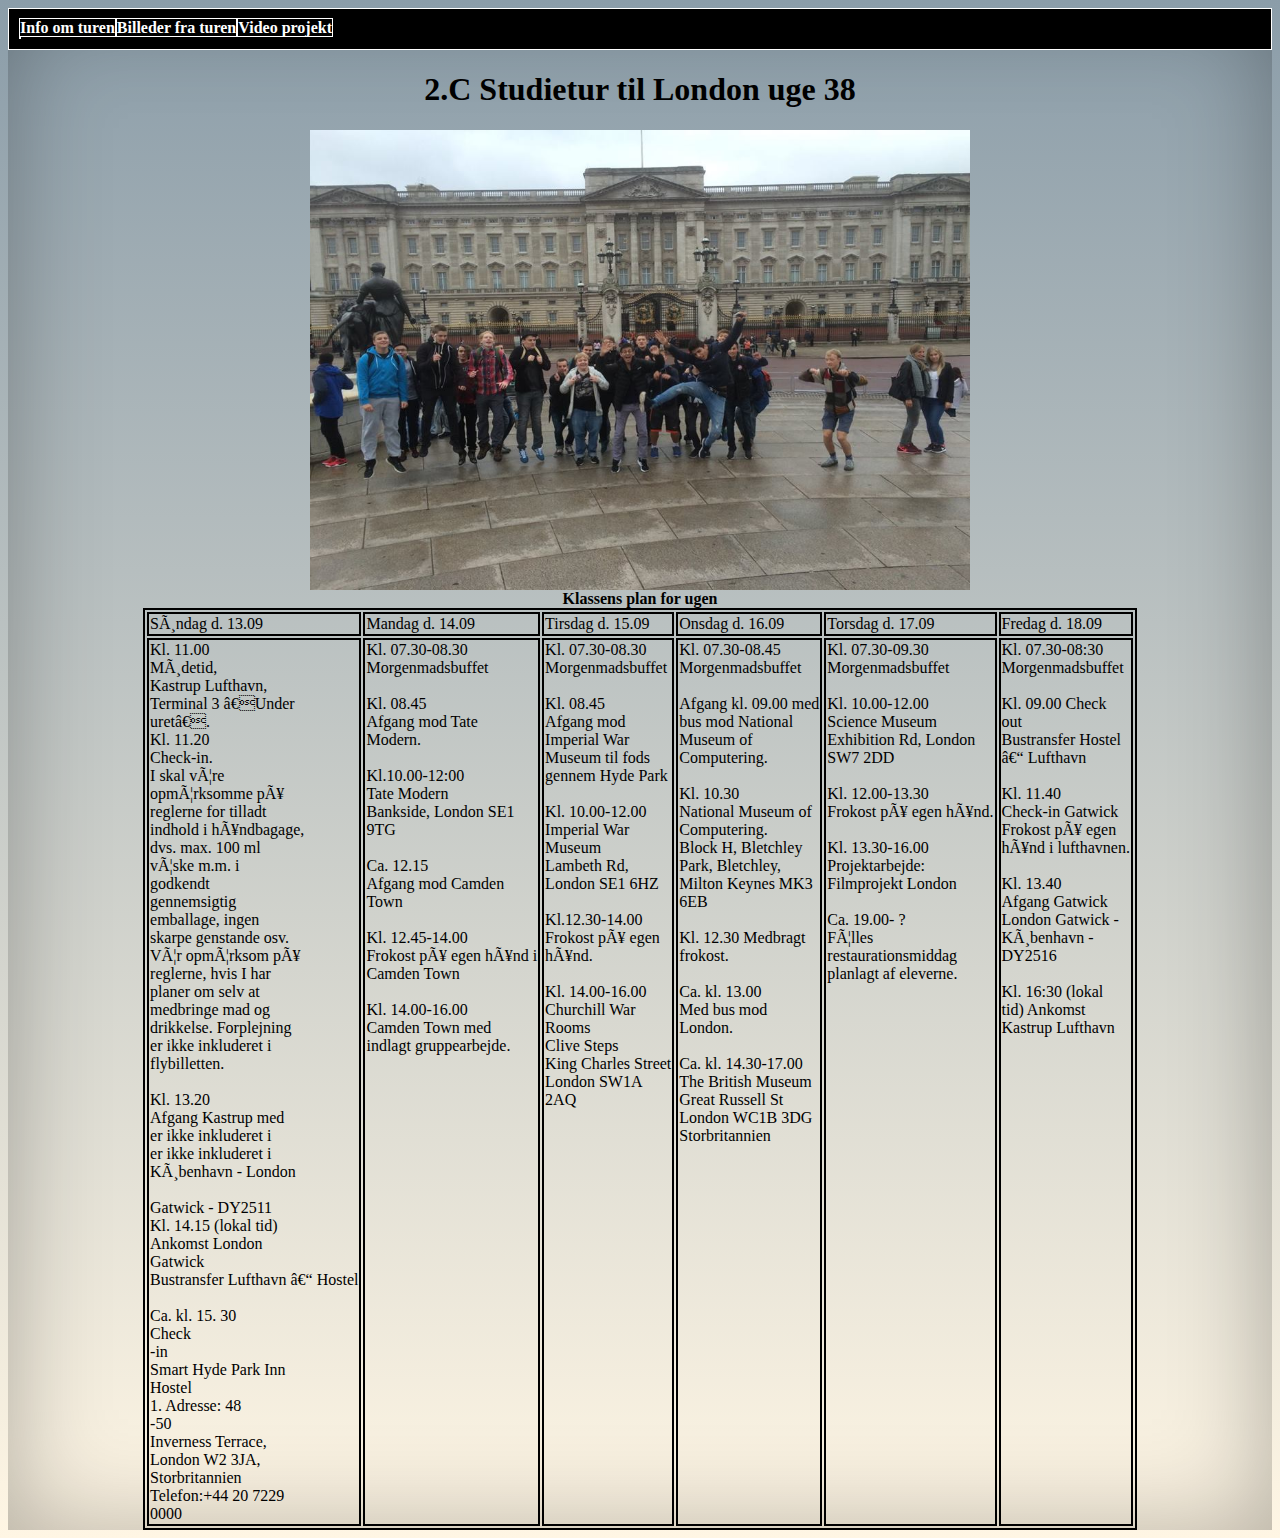
<file: Index.html>
<html>
	<head>
	<link href="stylesheet.css" rel="stylesheet">
	<title>Vores tur til London</title>
	</head>
	<body>
	<div style="background:black;">
	<ul style="color:white;">
	<table>
	<li><a href="Index.html"><b>Info om turen</b></a></li>
	<li><a href="DankMeme.html"><b>Billeder fra turen</b></a></li>
	<li><a href="Oscar.html"><b>Video projekt</b></a></li>
	</table>
	</ul>
	</div>
	<div>
	<center>
	<h1>2.C Studietur til London uge 38 </h1>
	<img src = "Billeder/12047099_1161705260524103_4034681881364737634_n.jpg"
	</div>
	<br>
	<b>Klassens plan for ugen</b>
	<table class="skema"  border="3">
	<meta charset:"utf-8">
<tr>
	<td>Søndag d. 13.09</td>
	<td>Mandag d. 14.09</td>
    <td>Tirsdag d. 15.09</td>
    <td>Onsdag d. 16.09</td>
	<td>Torsdag d. 17.09</td>
	<td>Fredag d. 18.09</td>
		</tr>
<tr valign="top">
	<td>Kl. 11.00
		<br>
Mødetid,<br>
Kastrup Lufthavn,<br>
Terminal 3 ”Under<br>
uret”.<br>

Kl. 11.20<br>
Check-in.<br>
I skal være<br>
opmærksomme på<br>
reglerne for tilladt<br>
indhold i håndbagage,<br>
dvs. max. 100 ml<br>
væske m.m. i <br>
godkendt<br>
gennemsigtig<br>
emballage, ingen<br>
skarpe genstande osv.<br>
Vær opmærksom på<br>
reglerne, hvis I har<br>

planer om selv at<br>
medbringe mad og<br>
drikkelse. Forplejning<br>
er ikke inkluderet i<br>
flybilletten.<br><br>

Kl. 13.20<br>
Afgang Kastrup med<br>
er ikke inkluderet i<br>
er ikke inkluderet i<br>
København - London<br><br>

Gatwick - DY2511<br>
Kl. 14.15 (lokal tid)<br>
Ankomst London<br>
Gatwick<br>
Bustransfer Lufthavn – Hostel<br><br>

Ca. kl. 15. 30<br>
Check<br>
-in<br>
Smart Hyde Park Inn<br>
Hostel<br>
1. Adresse: 48<br>
-50<br>
Inverness Terrace,<br>
London W2 3JA,<br>
Storbritannien<br>
Telefon:+44 20 7229<br>
0000

</td>
	<td>Kl. 07.30-08.30<br>
Morgenmadsbuffet<br><br>

Kl. 08.45<br>
Afgang mod Tate<br>
Modern.<br><br>

Kl.10.00-12:00<br>
Tate Modern<br>
Bankside, London SE1<br>
9TG<br><br>

Ca. 12.15<br>
Afgang mod Camden<br>
Town<br><br>

Kl. 12.45-14.00<br>
Frokost på egen hånd i<br>
Camden Town<br><br>

Kl. 14.00-16.00<br>
Camden Town med<br>
indlagt gruppearbejde.
</td>
	<td>Kl. 07.30-08.30<br>
Morgenmadsbuffet<br><br>

Kl. 08.45<br>
Afgang mod<br>
Imperial War<br>
Museum til fods<br>
gennem Hyde Park<br><br>

Kl. 10.00-12.00<br>
Imperial War<br>
Museum<br>
Lambeth Rd,<br>
London SE1 6HZ<br><br>

Kl.12.30-14.00<br>
Frokost på egen<br>
hånd.<br><br>

Kl. 14.00-16.00<br>
Churchill War<br>
Rooms<br>
Clive Steps<br>
King Charles Street<br>
London SW1A<br>
2AQ</td>
	<td>Kl. 07.30-08.45<br>
Morgenmadsbuffet<br><br>

Afgang kl. 09.00 med<br>
bus mod National<br>
Museum of<br>
Computering.<br><br>

Kl. 10.30<br>
National Museum of<br>
Computering.<br>
Block H, Bletchley<br>
Park, Bletchley,<br>
Milton Keynes MK3<br>
6EB<br><br>

Kl. 12.30 Medbragt<br>
frokost.<br><br>
Ca. kl. 13.00<br>
Med bus mod<br>
London.<br><br>

Ca. kl. 14.30-17.00<br>
The British Museum<br>
Great Russell St<br>
London WC1B 3DG<br>
Storbritannien 
</td>
	<td>Kl. 07.30-09.30<br>
Morgenmadsbuffet<br><br>

Kl. 10.00-12.00<br>
Science Museum<br>
Exhibition Rd, London<br>
SW7 2DD<br><br>

Kl. 12.00-13.30<br>
Frokost på egen hånd.<br><br>

Kl. 13.30-16.00<br>
Projektarbejde:<br>
Filmprojekt London<br><br>

Ca. 19.00- ?<br>
Fælles<br>
restaurationsmiddag<br>
planlagt af eleverne.
</td>
	<td>Kl. 07.30-08:30<br>
Morgenmadsbuffet<br><br>

Kl. 09.00 Check<br>
out<br>
Bustransfer Hostel<br>
– Lufthavn<br><br>

Kl. 11.40<br>
Check-in Gatwick<br>
Frokost på egen<br>
hånd i lufthavnen.<br><br>

Kl. 13.40<br>
Afgang Gatwick<br>
London Gatwick -<br>
København -<br>
DY2516<br><br>

Kl. 16:30 (lokal<br>
tid) Ankomst<br>
Kastrup Lufthavn
</td>
	</body>
</html>
</file>
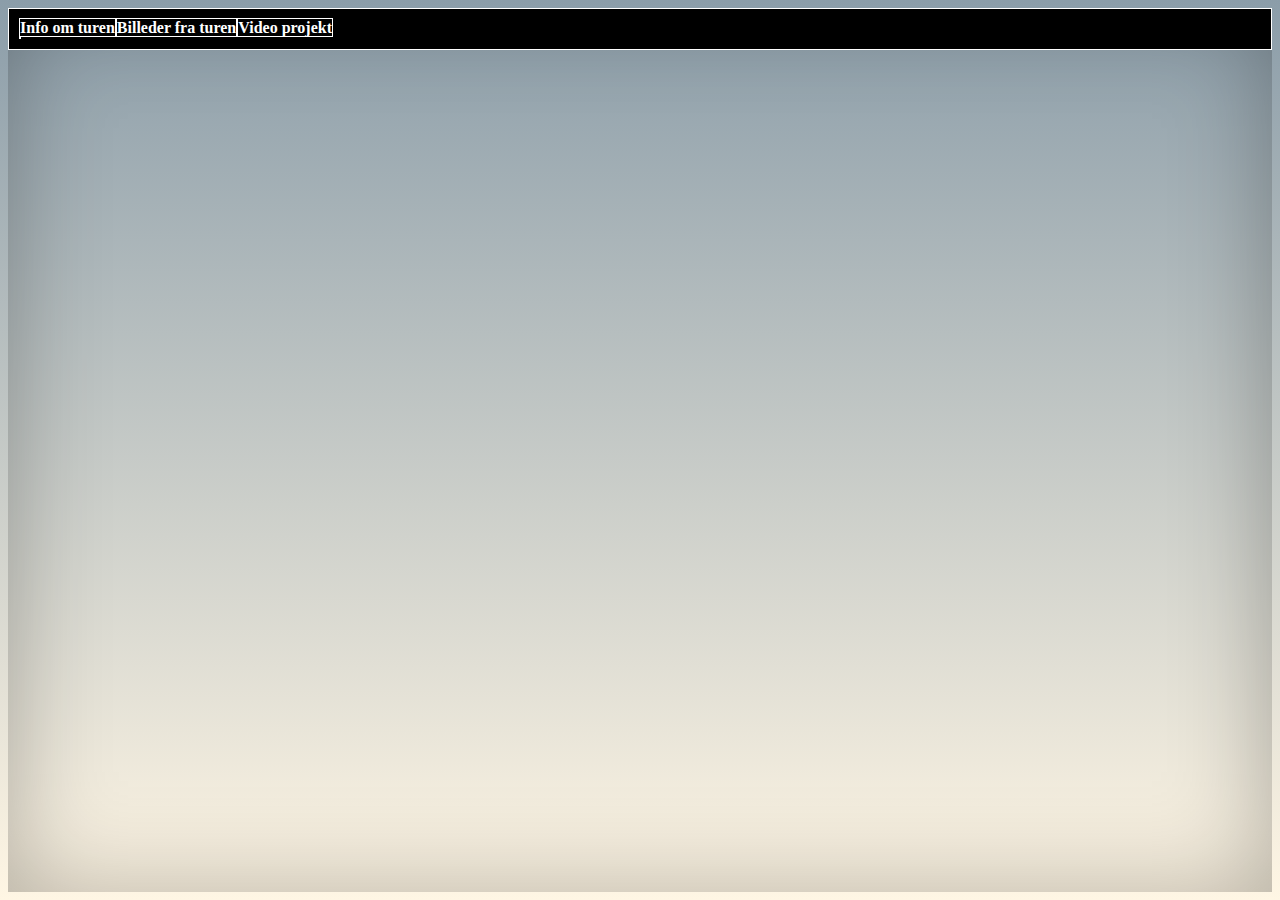
<file: Oscar.html>
<html>
	<head>
	<link href="stylesheet.css" rel="stylesheet">
	<title>Vores tur til London</title>
	</head>
	<body>
	<div style="background:black;">
	<ul style="color:white;">
	<table>
	<li><a href="Index.html"><b>Info om turen</b></a></li>
	<li><a href="DankMeme.html"><b>Billeder fra turen</b></a></li>
	<li><a href="Oscar.html"><b>Video projekt</b></a></li>
	</table>
	</ul>
	</div>
	<div>
	<center>
	<iframe width="560" height="315" src="https://www.youtube.com/embed/E5_Ql1QmBDI" frameborder="0" allowfullscreen></iframe>
	</div>
	</body>
</file>
<file: stylesheet.css>
body{
    background-image: linear-gradient(#8b9da9, #fff6e4);
	box-shadow: inset 0 0 100px hsla(0,0%,0%,.3);
}
li {
	display:inline
}
 table, th,td, ul, li{
    border:2px solid white;
	border-width: 1px;
}
ul {
	padding:10px;
}
a:link{
	color: white;
	background-color:transparent;
	text-decoration: none;
}
a:visited{
	color:white;
	background-color:transparent;
	text-decoration:none;
}
a:hover{
	color:yellow;
	background-color:transparent;
}
a:active{
	color:yellow;
	background-color:transparent;
	text-decoration:underline;
}
img{
	width:660px;
	height:460px;
}
.skema, th, td{
	border:2px solid black;
}
.Skygarden{
	border-radius: 25px;
	border:2px solid black;
	width:460px;
	height:260px;
}
.Box1{
	border-radius: 25px;
	border:2px solid black;
    background:white;
    background-position: left top;
    background-repeat: repeat;
    padding: 20px; 
    width: 425px;
    height: 100px;
	}
	.Tower {
		border-radius: 25px;
		border:2px solid black;
		width:460px;
		height:260px;
		position:relative;
		left: 860px;
		right:50px;
	}
	.Box2{
	border-radius: 25px;
	border:2px solid black;
    background:white;
    background-position: left top;
    background-repeat: repeat;
    padding: 20px; 
    width: 425px;
    height: 100px;
	position:relative;
	left:860px;
	right:50px;
	}
	.Lock{
		border-radius: 25px;
		border:2px solid black;
		width:460px;
		height:260px;
		position:relative;
		-ms-transform: rotate(90deg); /* IE 9 */
		-webkit-transform: rotate(90deg); /* Safari */
		transform: rotate(90deg); /* Standard syntax */
	}
</file>
